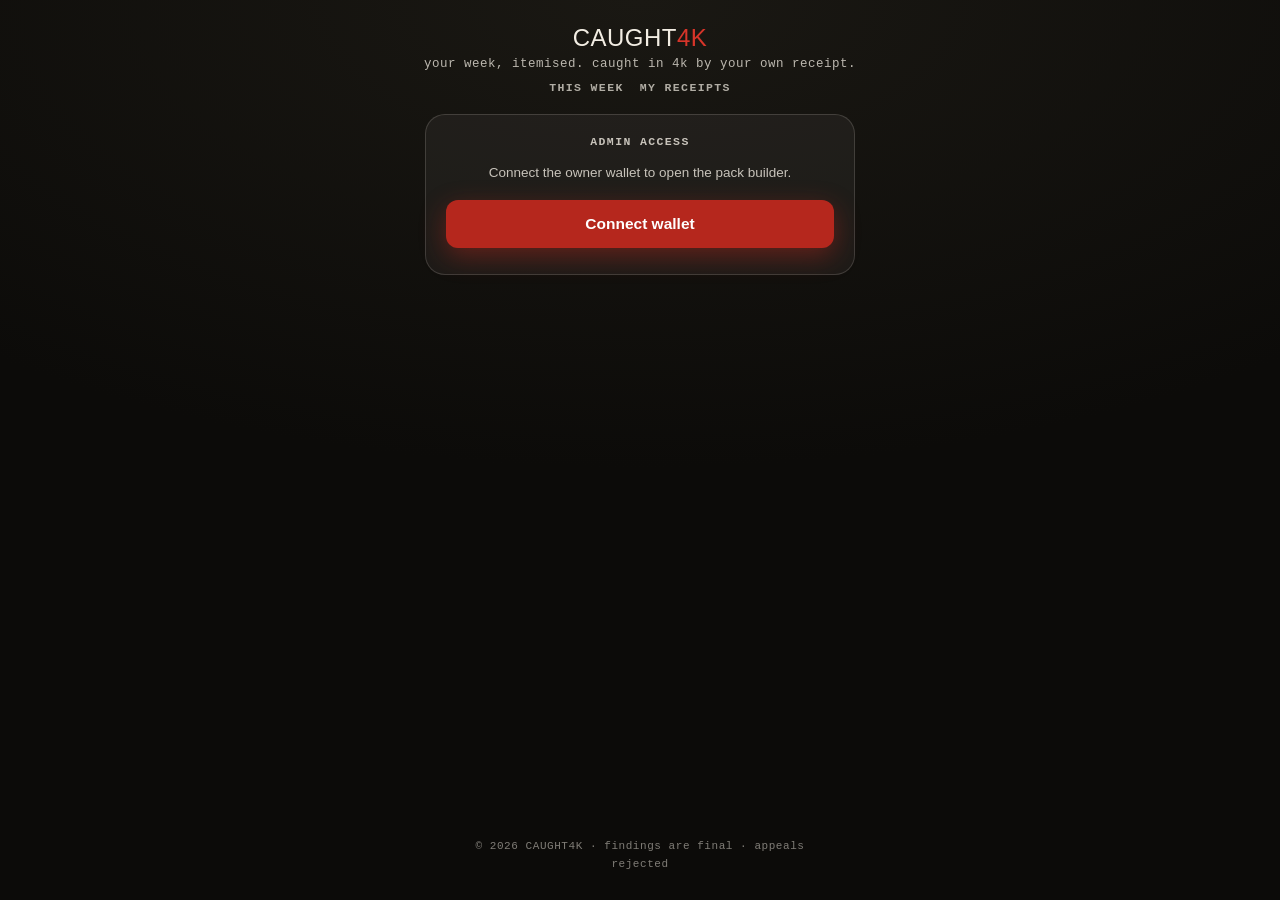
<file: admin.html>
<!DOCTYPE html>
<html lang="en">
<head>
<meta charset="UTF-8">
<meta name="viewport" content="width=device-width, initial-scale=1.0">
<title>CAUGHT4K — admin</title>
<link rel="stylesheet" href="shared/theme.css">
<style>
  .qBlock{border:1px dashed rgba(255,255,255,.25);border-radius:12px;padding:14px;margin-top:14px}
  .qBlock h4{font-size:13px;margin-bottom:8px;color:var(--accent)}
  .optRow{display:grid;grid-template-columns:1fr 1fr 76px;gap:6px;margin-top:6px}
  .optRow input{margin-top:0;padding:10px;font-size:13px}
  textarea{min-height:110px;font-family:var(--font-receipt);font-size:12.5px}
  .small{font-size:11.5px;opacity:.6;margin-top:6px;line-height:1.5}
</style>
</head>
<body>

<div class="stage">

  <!-- GATE -->
  <div class="panel" id="gate" style="text-align:center">
    <label style="margin-bottom:14px">admin access</label>
    <p style="font-size:13.5px;opacity:.8;line-height:1.6;margin-bottom:16px">
      Connect the owner wallet to open the pack builder.
    </p>
    <button class="btn btn-primary" id="connectBtn">Connect wallet</button>
    <div class="small" id="gateMsg"></div>
  </div>

  <!-- PANEL -->
  <div id="adminPanel" class="hidden">
    <div class="panel">
      <label>connected as</label>
      <div style="font-size:12px;font-family:var(--font-receipt);margin:6px 0 16px;color:var(--ok)" id="who"></div>

      <label>pack type</label>
      <select id="ptype" style="margin-bottom:14px">
        <option value="drop">🔥 Drop (trending — has start/end time)</option>
        <option value="seasonal">📅 Seasonal (tied to a week number)</option>
      </select>

      <label>pack name (shown on the receipt)</label>
      <input type="text" id="pname" placeholder="e.g. IPL FINAL EMERGENCY AUDIT" style="margin-bottom:14px">

      <div id="dropFields">
        <label>starts</label>
        <input type="datetime-local" id="pstart" style="margin-bottom:10px">
        <label>ends</label>
        <input type="datetime-local" id="pend" style="margin-bottom:14px">
      </div>
      <div id="seasonFields" class="hidden">
        <label>week number (1–52)</label>
        <input type="text" id="pweek" placeholder="e.g. 45 for Diwali" style="margin-bottom:14px">
      </div>

      <div id="qHost"></div>
      <button class="btn btn-ghost" id="addQ" style="margin-top:12px;font-size:14px">+ add question</button>
      <button class="btn btn-primary" id="genBtn" style="margin-top:10px">Generate JSON →</button>
    </div>

    <div class="panel" style="margin-top:16px">
      <label>output — paste into questions.json</label>
      <textarea id="out" readonly placeholder="Generated JSON appears here"></textarea>
      <button class="btn btn-ghost" id="copyBtn" style="margin-top:10px;font-size:14px">Copy JSON</button>
      <div class="small">
        How to publish: open <b>questions.json</b> in your GitHub repo → edit → paste this object into the
        <b>"drops"</b> (or <b>"seasonal"</b>) array → commit. GitHub Pages redeploys in ~1 minute and every
        user sees the new pack on next open. Drops auto-expire at the end time — nothing to take down.
      </div>
    </div>
  </div>
</div>

<script src="shared/common.js"></script>
<script>
injectChrome();

/* ---------- gate ---------- */
document.getElementById("connectBtn").onclick=async()=>{
  const res=await connectWallet();
  const msg=document.getElementById("gateMsg");
  if(res.error){msg.textContent=res.error;return;}
  if(isAdmin(res.address)){
    document.getElementById("gate").classList.add("hidden");
    document.getElementById("adminPanel").classList.remove("hidden");
    document.getElementById("who").textContent=res.address;
    addQuestion();
  }else{
    msg.textContent="This wallet is not the owner. Nothing to see here. 👀";
  }
};

/* ---------- builder ---------- */
document.getElementById("ptype").onchange=e=>{
  const isDrop=e.target.value==="drop";
  document.getElementById("dropFields").classList.toggle("hidden",!isDrop);
  document.getElementById("seasonFields").classList.toggle("hidden",isDrop);
};

let qCount=0;
function addQuestion(){
  qCount++;
  const d=document.createElement("div");d.className="qBlock";
  d.innerHTML=
    "<h4>QUESTION "+qCount+"</h4>"+
    '<input type="text" class="ql" placeholder="question label — e.g. match prediction confidence:">'+
    [1,2,3].map(()=>
      '<div class="optRow">'+
      '<input type="text" class="ot" placeholder="option text (what user taps)">'+
      '<input type="text" class="oi" placeholder="receipt line item">'+
      '<input type="text" class="oc" placeholder="₹">'+
      "</div>").join("");
  document.getElementById("qHost").append(d);
}
document.getElementById("addQ").onclick=addQuestion;

document.getElementById("genBtn").onclick=()=>{
  const type=document.getElementById("ptype").value;
  const name=document.getElementById("pname").value.trim();
  if(!name){toast("Pack name is required.");return;}

  const questions=[];
  document.querySelectorAll(".qBlock").forEach(b=>{
    const label=b.querySelector(".ql").value.trim();
    if(!label)return;
    const options=[];
    b.querySelectorAll(".optRow").forEach(r=>{
      const text=r.querySelector(".ot").value.trim();
      const item=r.querySelector(".oi").value.trim();
      const charge=parseInt(r.querySelector(".oc").value)||0;
      if(text&&item)options.push({text,item,charge});
    });
    if(options.length>=2)questions.push({label,options});
  });
  if(!questions.length){toast("Add at least one complete question (2+ options).");return;}

  let obj;
  if(type==="drop"){
    const s=document.getElementById("pstart").value,e=document.getElementById("pend").value;
    if(!s||!e){toast("Drop needs start and end times.");return;}
    obj={name,badge:"🔥 LIMITED",starts:s+":00+05:30",ends:e+":00+05:30",questions};
  }else{
    const w=parseInt(document.getElementById("pweek").value);
    if(!w||w<1||w>53){toast("Seasonal needs a valid week number.");return;}
    obj={week:w,name,questions};
  }
  document.getElementById("out").value=JSON.stringify(obj,null,2);
  toast("JSON generated. Copy → paste into questions.json → commit.");
};

document.getElementById("copyBtn").onclick=async()=>{
  const v=document.getElementById("out").value;
  if(!v){toast("Nothing to copy yet.");return;}
  try{await navigator.clipboard.writeText(v);toast("Copied.");}
  catch(e){document.getElementById("out").select();document.execCommand("copy");toast("Copied.");}
};
</script>
</body>
</html>
</file>
<file: shared/theme.css>
/* ============================================
   CAUGHT4K — theme v2 "Evidence Edition"
   Change colors/fonts HERE, every page follows.
   ============================================ */
:root{
  /* colors */
  --void:#0C0B09;          /* desk behind the document */
  --void-glow:#1A1813;
  --paper:#F2EDE3;         /* aged document */
  --paper-deep:#E9E1D1;
  --ink:#17150F;
  --ink-soft:#5C564A;
  --rule:#B9AE98;
  --red:#B5271D;           /* stamp red */
  --red-bright:#D7352A;
  --manila:#D9C8A0;
  --hilite:#F2C53D;

  /* fonts */
  --font-doc:'Special Elite','Courier New',monospace;   /* typewriter voice */
  --font-display:'Archivo Black','Arial Black',sans-serif;
  --font-stencil:'Saira Stencil One','Arial Black',sans-serif;
  --font-ui:-apple-system,'Segoe UI',Roboto,sans-serif;

  --radius:14px;
  --radius-lg:20px;
}

*{box-sizing:border-box;margin:0;padding:0;-webkit-tap-highlight-color:transparent}
body{
  min-height:100vh;
  background:radial-gradient(120% 80% at 50% 0%,var(--void-glow) 0%,var(--void) 65%);
  font-family:var(--font-ui);
  color:var(--paper);
  display:flex;flex-direction:column;align-items:center;
  padding:24px 14px 0;
}

/* ---------- shared header / footer (injected by common.js) ---------- */
.c4k-header{text-align:center}
.c4k-header .brand{font-family:var(--font-display);letter-spacing:.5px;font-size:24px;color:var(--paper)}
.c4k-header .brand em{font-style:normal;color:var(--red-bright)}
.c4k-header .tag{font-family:var(--font-doc);font-size:12.5px;opacity:.75;margin-top:5px;letter-spacing:.04em}
.c4k-header nav{margin-top:10px;display:flex;gap:16px;justify-content:center}
.c4k-header nav a{color:var(--paper);opacity:.7;font-size:11.5px;font-weight:700;text-decoration:none;letter-spacing:.12em;font-family:var(--font-doc)}
.c4k-header nav a:hover{opacity:1;color:var(--hilite)}
.c4k-footer{
  margin-top:auto;padding:28px 0 26px;text-align:center;
  font-family:var(--font-doc);font-size:11px;opacity:.5;line-height:1.7;max-width:340px;letter-spacing:.05em;
}
.c4k-footer a{color:var(--hilite);text-decoration:none}

/* ---------- shared components (admin.html depends on these) ---------- */
.stage{width:100%;max-width:430px;margin-top:20px}
.panel{background:rgba(242,237,227,.05);border:1px solid rgba(242,237,227,.16);
  border-radius:var(--radius-lg);padding:20px}
label{font-size:11.5px;font-weight:700;text-transform:uppercase;letter-spacing:.12em;opacity:.8;display:block;font-family:var(--font-doc)}
input[type=text],input[type=datetime-local],textarea,select{
  width:100%;margin-top:8px;padding:13px;border-radius:10px;
  border:none;font-size:15.5px;background:var(--paper);color:var(--ink);outline:none;font-family:var(--font-ui);
}
.q{margin-bottom:18px}
.opts{display:flex;flex-direction:column;gap:9px;margin-top:8px}
.opt{
  padding:13px 15px;border-radius:10px;border:1.5px solid rgba(242,237,227,.28);
  background:transparent;color:var(--paper);font-size:14.5px;font-weight:600;text-align:left;cursor:pointer;
  transition:all .12s;line-height:1.4;font-family:var(--font-ui);
}
.opt.sel{background:var(--red);border-color:var(--red);color:#fff}
.btn{
  width:100%;padding:15px;border:none;border-radius:12px;
  font-size:15.5px;font-weight:800;cursor:pointer;text-align:center;font-family:var(--font-ui);
}
.btn-primary{background:var(--red);color:#fff;box-shadow:0 8px 26px rgba(181,39,29,.45)}
.btn-primary:disabled{opacity:.4;box-shadow:none}
.btn-share{background:var(--hilite);color:var(--ink);box-shadow:0 8px 24px rgba(242,197,61,.3)}
.btn-ghost{background:rgba(242,237,227,.08);color:var(--paper);border:1.5px solid rgba(242,237,227,.3)}
.btn-quiet{background:transparent;color:var(--paper);opacity:.65;font-weight:600;font-size:13px}
.btn small{display:block;font-weight:600;font-size:11.5px;opacity:.75;margin-top:2px}

.chip{
  font-family:var(--font-doc);font-size:11px;font-weight:700;letter-spacing:.12em;
  border:1px solid rgba(242,237,227,.3);border-radius:999px;padding:6px 14px;opacity:.85;display:inline-block;
}
.chip-hot{border-color:var(--red-bright);background:rgba(181,39,29,.2);animation:pulse 1.6s infinite}
@keyframes pulse{50%{box-shadow:0 0 0 6px rgba(215,53,42,.1)}}

/* ---------- THE DOCUMENT ---------- */
.doc{
  position:relative;width:100%;background:
    repeating-linear-gradient(0deg,transparent 0 3px,rgba(23,21,15,.012) 3px 4px),
    linear-gradient(160deg,var(--paper) 0%,var(--paper-deep) 100%);
  color:var(--ink);
  border-radius:6px;
  box-shadow:0 24px 70px rgba(0,0,0,.65),0 2px 0 rgba(255,255,255,.06) inset;
  overflow:hidden;
}
.doc-band{
  background:#14120D;color:var(--paper);
  padding:14px 16px 12px;display:flex;align-items:center;justify-content:space-between;gap:10px;
}
.doc-band .dept{
  font-family:var(--font-doc);font-size:8.5px;line-height:1.5;letter-spacing:.06em;
  color:var(--red-bright);border:1.5px solid var(--red-bright);padding:4px 6px;transform:rotate(-2deg);
  max-width:108px;text-transform:uppercase;
}
.doc-band .brandmark{font-family:var(--font-display);font-size:19px;letter-spacing:.5px;text-align:center}
.doc-band .brandmark em{font-style:normal;color:var(--red-bright)}
.doc-band .brandmark .sub{display:block;font-family:var(--font-doc);font-size:8.5px;letter-spacing:.28em;color:var(--paper);opacity:.8;margin-top:3px}
.doc-band .case{font-family:var(--font-doc);font-size:9px;text-align:right;line-height:1.6;letter-spacing:.05em}
.doc-band .case b{display:block;font-size:9.5px}
.doc-band .case .wk{color:var(--red-bright)}

.doc-body{padding:18px 18px 20px}
.doc-title{font-family:var(--font-display);font-size:clamp(24px,7.2vw,32px);letter-spacing:.5px;line-height:1.02}
.doc-meta{
  font-family:var(--font-doc);font-size:10.5px;letter-spacing:.04em;color:var(--ink-soft);
  margin-top:8px;padding-bottom:10px;border-bottom:2px dashed var(--rule);
  display:flex;flex-wrap:wrap;gap:4px 14px;
}
.doc-meta b{color:var(--red)}

.doc-h{
  display:inline-block;background:var(--ink);color:var(--paper);
  font-family:var(--font-doc);font-size:10.5px;letter-spacing:.14em;
  padding:4px 9px;margin:16px 0 9px;
}

table.charges{width:100%;border-collapse:collapse;font-family:var(--font-doc)}
table.charges td{padding:7px 0;border-bottom:1px solid var(--rule);vertical-align:top}
table.charges .vio{font-size:11.5px;letter-spacing:.02em;text-transform:uppercase;line-height:1.45}
table.charges .ev{font-size:10px;color:var(--ink-soft);line-height:1.45;font-style:italic;padding-top:1px}
table.charges .amt{font-size:12.5px;font-weight:bold;color:var(--red);text-align:right;white-space:nowrap;width:64px}
.tot{display:flex;justify-content:space-between;align-items:baseline;margin-top:10px;font-family:var(--font-doc)}
.tot span{font-size:12px;letter-spacing:.12em}
.tot b{font-size:20px;color:var(--red);text-decoration:underline;text-decoration-style:wavy;text-decoration-thickness:2px}

/* score block */
.scoreblock{margin-top:4px;border:2px solid var(--ink);padding:13px 14px 15px;position:relative}
.score-num{font-family:var(--font-stencil);font-size:clamp(64px,19vw,86px);line-height:.9;color:var(--red)}
.score-num small{font-family:var(--font-doc);font-size:16px;color:var(--ink)}

/* most expensive crime */
.mostwanted{border:2px solid var(--ink);padding:11px 13px;font-family:var(--font-doc)}
.mostwanted .mw-item{font-size:13.5px;font-weight:bold;text-transform:uppercase;line-height:1.45}
.mostwanted .mw-row{display:flex;justify-content:space-between;margin-top:6px;font-size:11px;color:var(--red);font-weight:bold;letter-spacing:.06em}

/* court findings */
.findings{
  font-family:var(--font-doc);font-size:11px;line-height:1.75;letter-spacing:.02em;
  border-left:3px solid var(--red);padding:2px 0 2px 11px;text-transform:uppercase;
}

/* ---------- story share card (540x960 → rendered 1080x1920) ---------- */
.sharecard{
  position:absolute;left:-10000px;top:0;width:540px;height:960px;
  background:
    repeating-linear-gradient(0deg,transparent 0 3px,rgba(23,21,15,.012) 3px 4px),
    linear-gradient(160deg,var(--paper) 0%,var(--paper-deep) 100%);
  color:var(--ink);display:flex;flex-direction:column;overflow:hidden;
}
.sc-band{
  background:#14120D;color:var(--paper);padding:18px 22px;
  display:flex;align-items:center;justify-content:space-between;gap:8px;
}
.sc-band .sc-dept{font-family:var(--font-doc);font-size:9px;color:var(--red-bright);letter-spacing:.08em;max-width:140px;line-height:1.5}
.sc-band .sc-brand{font-family:var(--font-display);font-size:26px}
.sc-band .sc-brand em{font-style:normal;color:var(--red-bright)}
.sc-band .sc-case{font-family:var(--font-doc);font-size:10px;letter-spacing:.05em;text-align:right;max-width:120px}
.sc-body{flex:1;padding:34px 30px 0;display:flex;flex-direction:column;align-items:center;text-align:center}
.sc-label{font-family:var(--font-doc);font-size:11px;letter-spacing:.22em;color:var(--ink-soft)}
.sc-name{font-family:var(--font-display);font-size:34px;margin-top:8px;letter-spacing:.5px}
.sc-score{font-family:var(--font-stencil);font-size:190px;line-height:.88;color:var(--red);margin-top:6px}
.sc-score small{font-family:var(--font-doc);font-size:30px;color:var(--ink)}
.sc-stamp{margin-top:18px;font-size:17px;padding:10px 16px}
.sc-crime{margin-top:30px;border:2.5px solid var(--ink);padding:16px 18px;width:100%}
.sc-crime-item{font-family:var(--font-doc);font-size:17px;font-weight:bold;text-transform:uppercase;margin-top:8px;line-height:1.4}
.sc-crime-amt{font-family:var(--font-doc);font-size:12.5px;color:var(--red);font-weight:bold;margin-top:7px;letter-spacing:.08em}
.sc-verdict{font-family:var(--font-doc);font-size:13px;letter-spacing:.04em;margin-top:24px;text-transform:uppercase;line-height:1.7;max-width:88%}
.sc-foot{padding:0 30px 30px;text-align:center}
.sc-cta{font-family:var(--font-display);font-size:19px;letter-spacing:.5px}
.sc-url{font-family:var(--font-doc);font-size:14px;color:var(--red);font-weight:bold;margin-top:6px;letter-spacing:.12em}
.sc-bars{margin-top:14px;height:34px}
.meter{height:9px;border:1.5px solid var(--ink);margin-top:10px;position:relative;
  background:linear-gradient(90deg,#7BA05B 0%,#D9B23D 45%,var(--red-bright) 100%)}
.meter i{position:absolute;top:-6px;width:3px;height:21px;background:var(--ink)}
.meter-cap{display:flex;justify-content:space-between;font-family:var(--font-doc);font-size:9px;margin-top:4px;color:var(--ink-soft)}

.stamp{
  display:inline-block;border:3px solid var(--red);color:var(--red);
  font-family:var(--font-doc);font-weight:bold;font-size:14px;letter-spacing:.08em;
  padding:7px 12px;transform:rotate(-3deg);text-transform:uppercase;line-height:1.35;text-align:center;
}
.stamp.slam{animation:slam .45s cubic-bezier(.2,2.2,.4,1) both}
@keyframes slam{0%{transform:rotate(-3deg) scale(2.6);opacity:0}60%{opacity:1}100%{transform:rotate(-3deg) scale(1);opacity:1}}
@media (prefers-reduced-motion: reduce){.stamp.slam{animation:none}}

.seal{
  position:absolute;right:10px;bottom:10px;width:74px;height:74px;border:3px double var(--red);
  border-radius:50%;display:flex;align-items:center;justify-content:center;transform:rotate(12deg);
  font-family:var(--font-doc);font-weight:bold;font-size:13px;color:var(--red);letter-spacing:.06em;
  opacity:.9;
}
.verdict-line{font-family:var(--font-doc);font-size:11.5px;line-height:1.6;margin-top:10px;max-width:78%}

/* evidence tiles */
.tiles{display:grid;grid-template-columns:repeat(3,1fr);gap:1.5px;background:var(--rule);border:1.5px solid var(--rule);margin-top:2px}
.tile{background:var(--paper);padding:9px 7px;text-align:center;font-family:var(--font-doc)}
.tile .k{font-size:14px;font-weight:bold}
.tile .t{font-size:8.5px;letter-spacing:.08em;text-transform:uppercase;color:var(--ink-soft);margin-top:3px;line-height:1.45}

.ribbon{margin-top:14px;text-align:center;font-family:var(--font-doc);font-size:10.5px;font-weight:bold;background:var(--manila);padding:8px;letter-spacing:.1em;color:var(--ink)}
.barcode{margin-top:13px;text-align:center}
.bars{display:inline-flex;gap:2px;align-items:flex-end;height:30px}
.bars i{display:block;width:3px;background:var(--ink)}
.doc-foot{
  background:#14120D;color:var(--red-bright);font-family:var(--font-doc);
  font-size:9px;letter-spacing:.16em;text-align:center;padding:9px 6px;
}
.fineprint{text-align:center;font-family:var(--font-doc);font-size:8.5px;color:var(--ink-soft);margin-top:9px;letter-spacing:.06em}

.wm{position:absolute;inset:0;display:flex;align-items:center;justify-content:center;pointer-events:none;z-index:5}
.wm span{
  transform:rotate(-26deg);font-size:26px;font-weight:bold;color:rgba(23,21,15,.1);
  letter-spacing:3px;white-space:nowrap;font-family:var(--font-display);
}

/* quiz progress */
.prog{height:8px;border:1.5px solid rgba(242,237,227,.35);margin:10px 0 18px;position:relative}
.prog i{position:absolute;inset:0;right:auto;background:var(--red);transition:width .25s}
.prog-label{font-family:var(--font-doc);font-size:10.5px;letter-spacing:.16em;opacity:.75}

/* processing */
.proc{font-family:var(--font-doc);letter-spacing:.04em}
.proc h3{font-size:14px;letter-spacing:.2em;margin-bottom:16px;text-align:center}
.proc .ln{font-size:13px;opacity:0;margin-bottom:10px;transition:opacity .3s}
.proc .ln.on{opacity:.92}
.proc .ln b{color:var(--hilite)}

/* diary */
.diaryItem{
  display:flex;justify-content:space-between;align-items:center;gap:10px;
  background:rgba(242,237,227,.06);border:1px solid rgba(242,237,227,.14);
  border-radius:10px;padding:11px 14px;margin-bottom:8px;font-size:13px;font-family:var(--font-doc);
}
.diaryItem b{color:var(--hilite)}
.trend{font-family:var(--font-doc);font-size:12px;background:rgba(242,197,61,.1);border:1px solid rgba(242,197,61,.4);
  border-radius:10px;padding:11px 14px;margin-bottom:12px;line-height:1.55}

.toast{
  position:fixed;bottom:26px;left:50%;transform:translateX(-50%);
  background:var(--paper);color:var(--ink);padding:12px 18px;border-radius:12px;font-size:13.5px;
  display:none;z-index:60;max-width:90%;text-align:center;font-weight:600;
}
.hidden{display:none!important}
</file>
